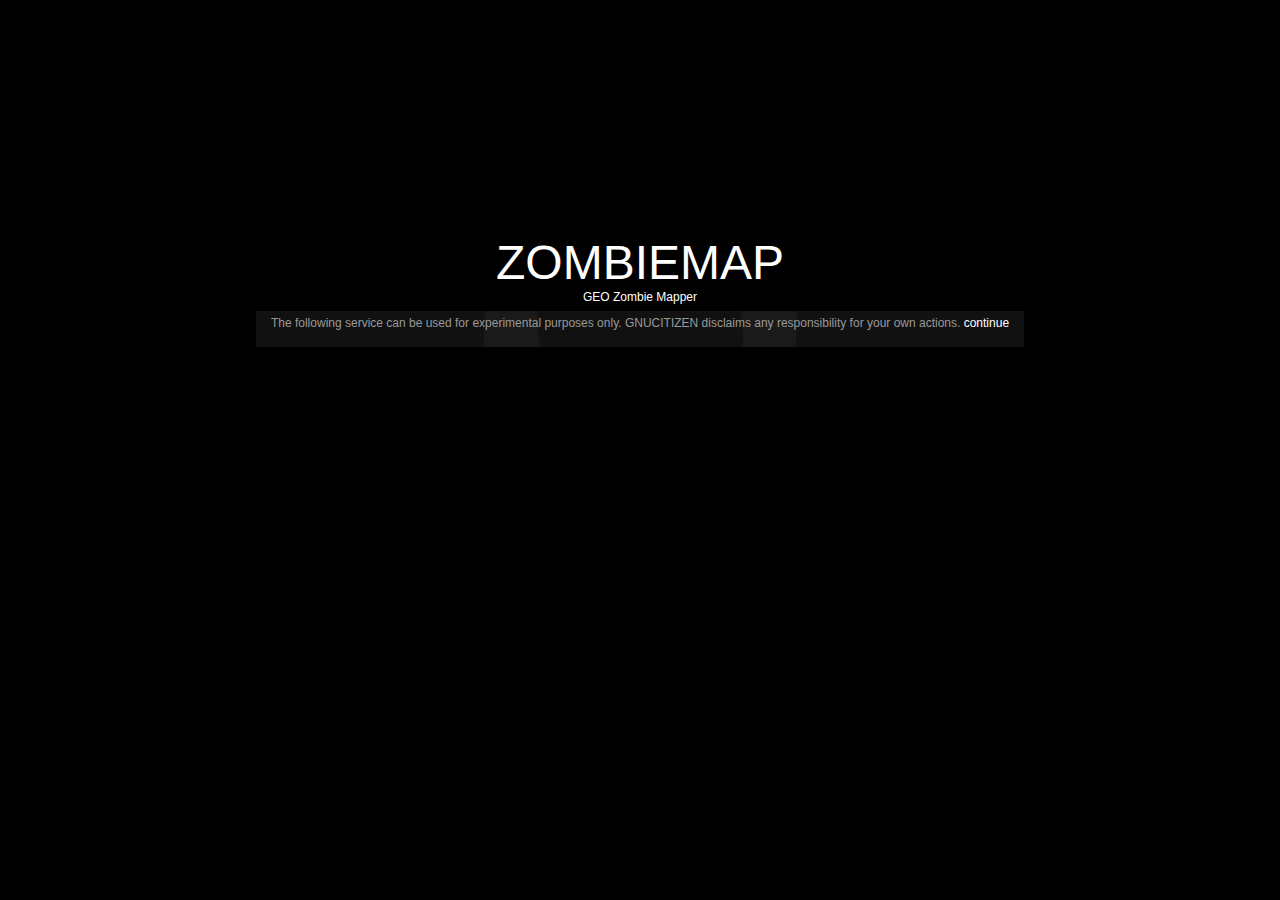
<file: trunk/index.htm>
<!DOCTYPE html PUBLIC "-//W3C//DTD XHTML 1.0 Strict//EN" "http://www.w3.org/TR/xhtml1/DTD/xhtml1-strict.dtd">
<html xmlns="http://www.w3.org/1999/xhtml" xml:lang="en">
	<head>
		<meta http-equiv="Content-Type" content="text/html; charset=iso-8859-1" />
		<title>ZombieMap</title>
		<link rel="stylesheet" href="styles/screen.css" type="text/css"/>
		<link rel="stylesheet" href="styles/content.css" type="text/css"/>
	</head>
	<body id="presentation">
		<div id="header">
			<h1>ZombieMap</h1>
			<p>GEO Zombie Mapper</p>
		</div>
		
		<div id="content">
			<p>The following service can be used for experimental purposes only. GNUCITIZEN disclaims any responsibility for your own actions. <a href="application.htm" title="continue">continue</a></p>
		</div>
		
		<div id="footer">
			<p>(<a rel="license" href="http://creativecommons.org/licenses/by-nc-nd/2.5/">CC</a>)2006 <a href="http://www.gnucitizen.org">GNUCITIZEN</a></p>
		</div>
		
		<!-- <rdf:RDF xmlns="http://web.resource.org/cc/" xmlns:dc="http://purl.org/dc/elements/1.1/" xmlns:rdf="http://www.w3.org/1999/02/22-rdf-syntax-ns#">	
			<Work rdf:about="">
				<license rdf:resource="http://creativecommons.org/licenses/by-nc-nd/2.5/" />
				<dc:title>GNUCITIZEN</dc:title>
				<dc:date>2006</dc:date>
				<dc:creator><Agent><dc:title>Petko D. Petkov</dc:title></Agent></dc:creator>
				<dc:rights><Agent><dc:title>Petko D. Petkov</dc:title></Agent></dc:rights>
				<dc:type rdf:resource="http://purl.org/dc/dcmitype/Text" />
				<dc:source rdf:resource="http://www.gnucitizen.org" />
			</Work>
			<License rdf:about="http://creativecommons.org/licenses/by-nc-nd/2.5/">
				<permits rdf:resource="http://web.resource.org/cc/Reproduction"/>
				<permits rdf:resource="http://web.resource.org/cc/Distribution"/>
				<requires rdf:resource="http://web.resource.org/cc/Notice"/>
				<requires rdf:resource="http://web.resource.org/cc/Attribution"/>
				<prohibits rdf:resource="http://web.resource.org/cc/CommercialUse"/>
			</License>
		</rdf:RDF> -->
		
		<script src="http://www.google-analytics.com/urchin.js" type="text/javascript"></script>
		<script type="text/javascript">_uacct = "UA-363996-1"; urchinTracker();</script>
	</body>
</html>
</file>
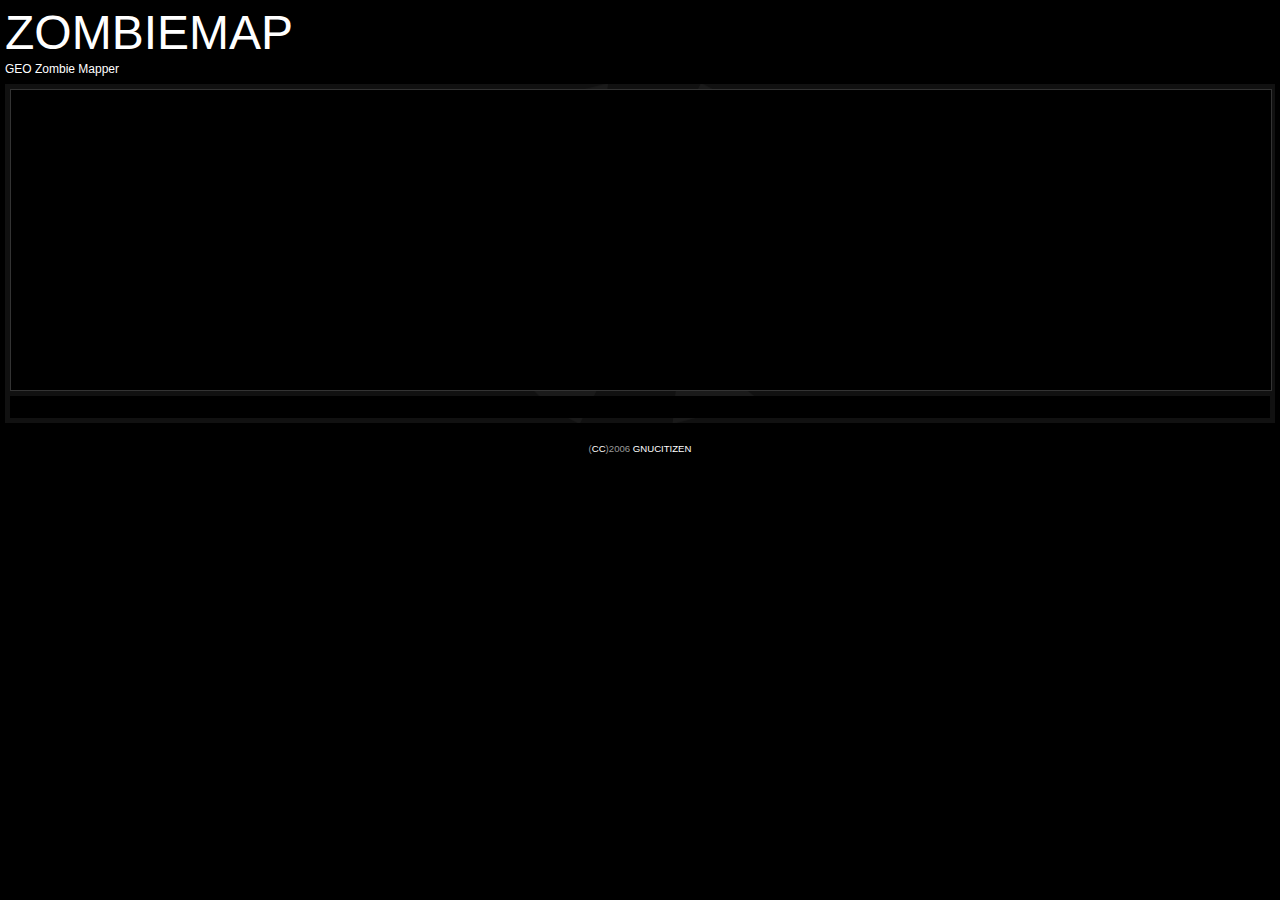
<file: trunk/application.htm>
<!DOCTYPE html PUBLIC "-//W3C//DTD XHTML 1.0 Strict//EN" "http://www.w3.org/TR/xhtml1/DTD/xhtml1-strict.dtd">
<html xmlns="http://www.w3.org/1999/xhtml" xml:lang="en">
	<head>
		<meta http-equiv="Content-Type" content="text/html; charset=iso-8859-1" />
		<title>ZombieMap</title>
		<link rel="stylesheet" href="styles/screen.css" type="text/css"/>
		<link rel="stylesheet" href="styles/content.css" type="text/css"/>
		<script src="http://maps.google.com/maps?file=api&amp;v=2&amp;key=ABQIAAAAsFym1Ew5o48zXESOPhV4ExRRNJ4ym_64oNmVTlHIuyd-tHNIIRRMPHjAGQ-MRafy5gA85oE35fS53A" type="text/javascript"></script>
		<script src="scripts/jquery.js" type="text/javascript"></script>
		<script src="scripts/zombiemap.js" type="text/javascript"></script>
	</head>
	<body id="main">
		<div id="header">
			<h1>ZombieMap</h1>
			<p>GEO Zombie Mapper</p>
		</div>
		
		<div id="content">
			<div class="pane" id="map"></div>
			<ul class="menu" id="actions"></ul>
		</div>
		
		<div id="footer">
			<p>(<a rel="license" href="http://creativecommons.org/licenses/by-nc-nd/2.5/">CC</a>)2006 <a href="http://www.gnucitizen.org">GNUCITIZEN</a></p>
		</div>
		
		<!-- <rdf:RDF xmlns="http://web.resource.org/cc/" xmlns:dc="http://purl.org/dc/elements/1.1/" xmlns:rdf="http://www.w3.org/1999/02/22-rdf-syntax-ns#">	
			<Work rdf:about="">
				<license rdf:resource="http://creativecommons.org/licenses/by-nc-nd/2.5/" />
				<dc:title>GNUCITIZEN</dc:title>
				<dc:date>2006</dc:date>
				<dc:creator><Agent><dc:title>Petko D. Petkov</dc:title></Agent></dc:creator>
				<dc:rights><Agent><dc:title>Petko D. Petkov</dc:title></Agent></dc:rights>
				<dc:type rdf:resource="http://purl.org/dc/dcmitype/Text" />
				<dc:source rdf:resource="http://www.gnucitizen.org" />
			</Work>
			<License rdf:about="http://creativecommons.org/licenses/by-nc-nd/2.5/">
				<permits rdf:resource="http://web.resource.org/cc/Reproduction"/>
				<permits rdf:resource="http://web.resource.org/cc/Distribution"/>
				<requires rdf:resource="http://web.resource.org/cc/Notice"/>
				<requires rdf:resource="http://web.resource.org/cc/Attribution"/>
				<prohibits rdf:resource="http://web.resource.org/cc/CommercialUse"/>
			</License>
		</rdf:RDF> -->
		
		<script src="http://www.google-analytics.com/urchin.js" type="text/javascript"></script>
		<script type="text/javascript">_uacct = "UA-363996-1"; urchinTracker();</script>
	</body>
</html>
</file>
<file: trunk/styles/screen.css>
/*
 * VERSION 4.6
 */

body {
margin: 0;
padding: 0;
margin: 5px;
color: #999999;
background: #000000 url(http://www.gnucitizen.org/styles/images/background.jpg) repeat-x;
font: normal 1.0em Arial, Helvetica, sans-serif;
}

h1, h2, h3, h4, h5, h6 {
margin: 0;
padding: 0;
font-weight: lighter;
text-transform: uppercase;
}

h1 a, h2 a, h3 a, h4 a, h5 a, h6 a {
color: #BBB;
}

h1 a:hover, h2 a:hover, h3 a:hover, h4 a:hover, h5 a:hover, h6 a:hover {
text-decoration: none;
}

a {
color: #FFFFFF;
text-decoration: none;
}

a:hover {
text-decoration: underline;
}

img {
border: 0;
}

p {
margin: 0;
padding: 0;
font-size: 75%;
line-height: 1.5em;
margin-bottom: 1em;
}

ul, ol {
clear: both;
margin-top: 0.5em;
margin-bottom: 0.5em;
}

ul li, ol li {
font-size: 75%;
}

code {
font: inherit;
font-style: italic;
}

pre code {
color: #000000;
overflow: auto;
display: block;
max-height: 15em;
background: #FFFFFF;
padding: 15px 25px;
margin-bottom: 1em;
font: 110% courier;
border: 10px solid #333333;
}

pre code a {
color: #000000;
}

blockquote p {
font-size: 100%;
}

table {
width: 100%;
margin-top: 1em;
margin-bottom: 1em;
}

table tr td {
font-size: 75%;
padding: 10px;
color: #000000;
background: #FAFAFA;
margin-bottom: 0.5em;
}

table tr td a {
color: #000000;
text-decoration: underline;
}

table thead tr td {
color: #FFFFFF;
background: #000000;
font-weight: bolder;
text-transform: uppercase;
}

form {
padding: 10px;
font-size: 75%;
margin-bottom: 1em;
border: #333333 1px solid;
}

label {
font-size: 80%;
}

textarea, input {
border: none;
margin: 5px 0;
padding: 10px;
}

select {
padding: 0;
margin: 5px 0;
border: none;
}

select option {
padding: 1em;
}

/*
 * PRIMITIVES
 */

.to-left {
float: left ! important;
}

.to-right {
float: right ! important;
}

.message {
color: #000000;
display: block;
padding: 15px 25px;
margin-bottom: 1em;
background: #EED2EE;
border: 4px solid #CD96CD;
}

.message a {
color: #000000;
font-weight: bolder;
text-decoration: none;
}

.message a:hover {
text-decoration: underline;
}

.message p {
margin: 0;
padding: 0;
margin-bottom: 1em;
}

.error {
color:#000000;
display: block;
padding: 15px 25px;
margin-bottom: 1em;
background: #FFDFFF;
border: 4px solid #FF4848;
}

.error a {
color: #000000;
font-weight: bolder;
text-decoration: none;
}

.error a:hover {
text-decoration: underline;
}

.error p {
margin: 0;
padding: 0;
margin-bottom: 1em;
}

.pane {
margin: 0;
padding: 0;
width: 100%;
height: 300px;
color: #FFFFFF;
background: #000000;
border: 1px solid #333333;
}

.preview {
margin: 0;
padding: 0;
width: 100%;
height: 300px;
color: #FFFFFF;
margin-top: 0.5em;
background: #000000;
margin-bottom: 0.5em;
border: 1px solid #BBB;
}

.section {
display: block;
border-top: 1px solid #333333;
}

.box {
padding: 2em;
background: #000000;
border: 5px solid #BBB;
}

.menu {
margin: 0;
padding: 0;
width: 100%;
height: 1.5em;
font-size: 90%;
background: #333333;
list-style-type: none;
}

.menu li {
float: left;
}

.menu li:hover ul {
display: block;
}

.menu li a {
display: block;
color: #777777;
line-height: 2em;
padding-right: 3em;
padding-left: 0.5em;
background: #000000;
text-decoration: none;
}

.menu li a:hover {
color: #000000;
background: #777777;
}

.menu li ul {
margin: 0;
padding: 0;
display: none;
position: absolute;
list-style-type: none;
}

.menu li ul li {
float: none;
}

.menu li ul li a {
font-size: 120%;
}

/*
 * HEADER
 */

#header h1 {
margin: 0;
padding: 0;
font-size: 3em;
font-weight: lighter;
text-transform: uppercase;
}

#header h1 {
color: #FFFFFF;
}

#header h1 a {
color: #FFFFFF;
text-decoration: none;
}

#header h1 a:hover {
text-decoration: none;
}

#header p {
margin: 0;
padding: 0;
color: #FFFFFF;
margin-bottom: 0.5em;
}

/*
 * NAVIGATION
 */

#navigation {
margin-top: 0.5em;
}

#navigation h2 {
display: none;
}

#navigation ul {
margin: 0;
padding: 0;
margin-bottom: 1em;
list-style-type: none;
}

#navigation ul li {
display: inline;
}

#navigation ul li a {
color: #777777;
}

/*
 * CONTENT
 */

#content {
padding: 5px;
background: #111111 url(images/recycle.png) 50% 50% no-repeat;
}

/*
 * FOOTER
 */

#footer {
clear: both;
font-size: 0.6em;
padding-top: 2em;
text-align: center;
padding-bottom: 1em;
}

#footer p {
font-size: 100%;
}

/*
 * PRESENTATION
 */

#presentation {
margin-left: 20%;
margin-right: 20%;
text-align: center;
}

#presentation #header h1 {
padding-top: 30%;
}

#presentation p {
line-height: 1.2em;
}

#presentation #footer {
display: none;
}

/* <!--
<rdf:RDF xmlns="http://web.resource.org/cc/" xmlns:dc="http://purl.org/dc/elements/1.1/" xmlns:rdf="http://www.w3.org/1999/02/22-rdf-syntax-ns#">	
	<Work rdf:about="">
		<license rdf:resource="http://creativecommons.org/licenses/by-nc-nd/2.5/" />
		<dc:title>GNUCITIZEN</dc:title>
		<dc:date>2006</dc:date>
		<dc:creator><Agent><dc:title>Petko D.  Petkov</dc:title></Agent></dc:creator>
			<dc:rights><Agent><dc:title>Petko D.  Petkov</dc:title></Agent></dc:rights>
			<dc:type rdf:resource="http://purl.org/dc/dcmitype/Text" />
		<dc:source rdf:resource="http://www.gnucitizen.org" />
	</Work>
	<License rdf:about="http://creativecommons.org/licenses/by-nc-nd/2.5/">
		<permits rdf:resource="http://web.resource.org/cc/Reproduction"/>
		<permits rdf:resource="http://web.resource.org/cc/Distribution"/>
		<requires rdf:resource="http://web.resource.org/cc/Notice"/>
		<requires rdf:resource="http://web.resource.org/cc/Attribution"/>
		<prohibits rdf:resource="http://web.resource.org/cc/CommercialUse"/>
	</License>
</rdf:RDF>
--> */
</file>
<file: trunk/styles/content.css>
#actions {
margin-top: 5px;
background: #000000;
}

/* <!-- <rdf:RDF xmlns="http://web.resource.org/cc/" xmlns:dc="http://purl.org/dc/elements/1.1/" xmlns:rdf="http://www.w3.org/1999/02/22-rdf-syntax-ns#">	
	<Work rdf:about="">
		<license rdf:resource="http://creativecommons.org/licenses/by-nc-nd/2.5/" />
		<dc:title>GNUCITIZEN</dc:title>
		<dc:date>2006</dc:date>
		<dc:creator><Agent><dc:title>Petko D. Petkov</dc:title></Agent></dc:creator>
			<dc:rights><Agent><dc:title>Petko D. Petkov</dc:title></Agent></dc:rights>
			<dc:type rdf:resource="http://purl.org/dc/dcmitype/Text" />
		<dc:source rdf:resource="http://www.gnucitizen.org" />
	</Work>
	<License rdf:about="http://creativecommons.org/licenses/by-nc-nd/2.5/">
		<permits rdf:resource="http://web.resource.org/cc/Reproduction"/>
		<permits rdf:resource="http://web.resource.org/cc/Distribution"/>
		<requires rdf:resource="http://web.resource.org/cc/Notice"/>
		<requires rdf:resource="http://web.resource.org/cc/Attribution"/>
		<prohibits rdf:resource="http://web.resource.org/cc/CommercialUse"/>
	</License>
</rdf:RDF> --> */
</file>
